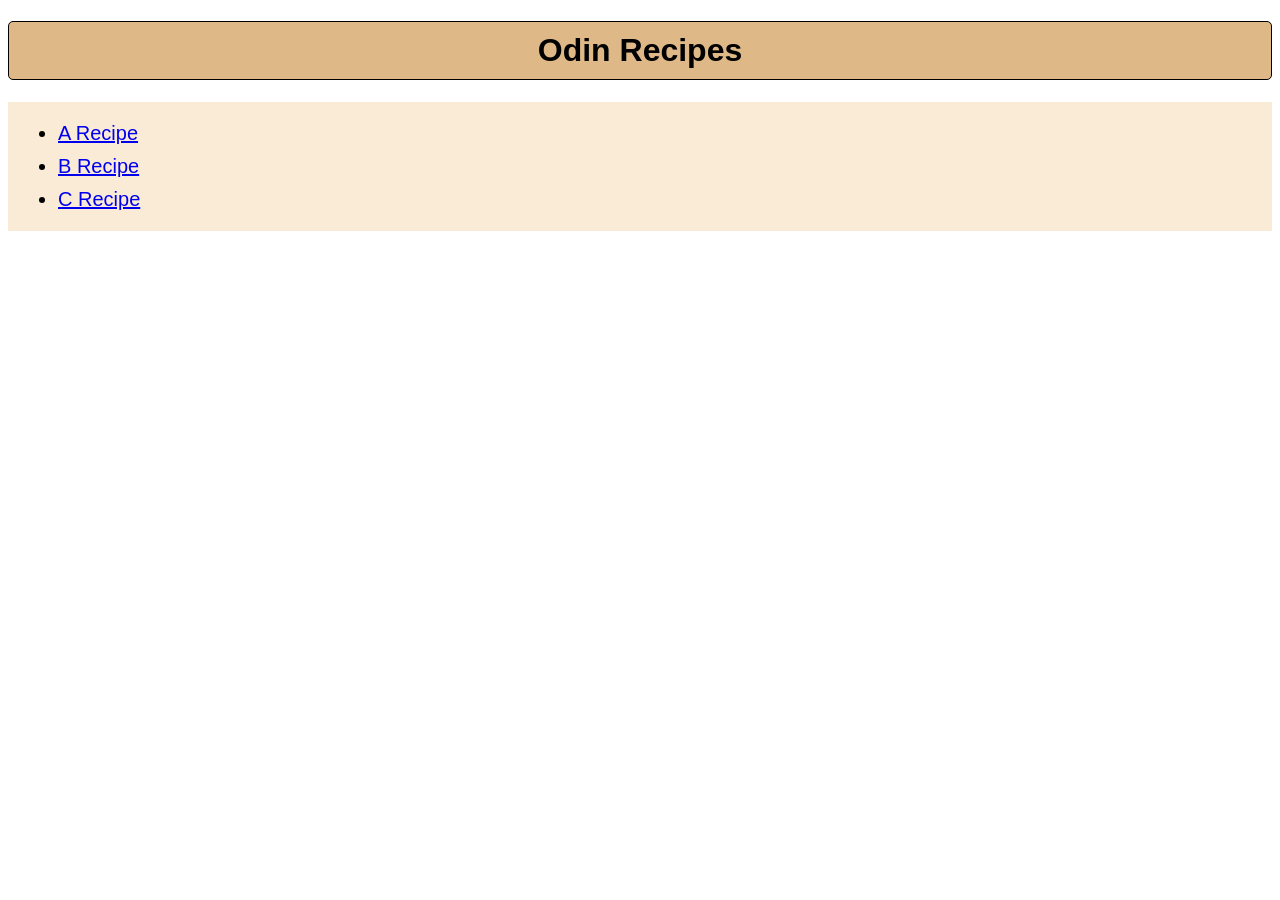
<file: index.html>
<!DOCTYPE html>
<html lang="en">
<head>
    <meta charset="UTF-8">
    <meta name="viewport" content="width=device-width, initial-scale=1.0">
    <title>Odin Recipes</title>
    <link rel="stylesheet" href="./styles.css">
</head>
<body>
    <h1>Odin Recipes</h1>
    <ul>
        <li><a href="recipes/a-recipe.html">A Recipe</a></li>
        <li><a href="recipes/b-recipe.html">B Recipe</a></li>
        <li><a href="recipes/c-recipe.html">C Recipe</a></li>
    </ul>
</body>
</html>
</file>
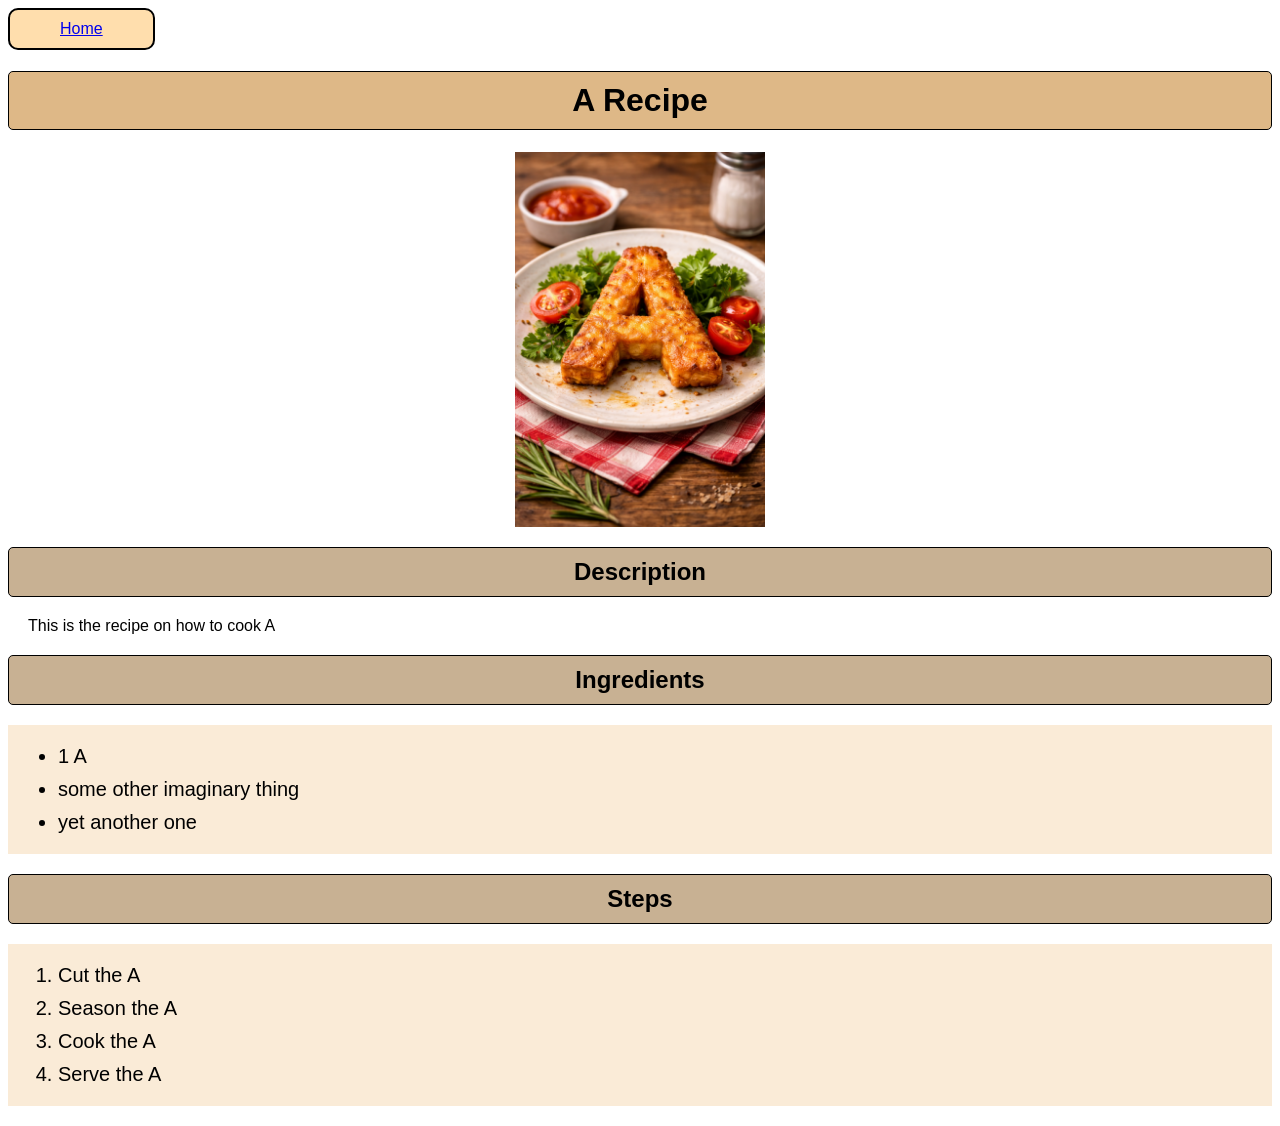
<file: recipes/a-recipe.html>
<!DOCTYPE html>
<html lang="en">
<head>
    <meta charset="UTF-8">
    <meta name="viewport" content="width=device-width, initial-scale=1.0">
    <title>Odin Recipes</title>
    <link rel="stylesheet" href="../styles.css">
</head>
<body>
    <a href="../index.html" class="home-link">Home</a>
    <h1>A Recipe</h1>
    <img src="../images/a-recipe.png" alt="a picture of the A recipe" width="250px">
    <h2>Description</h2>
    <p>This is the recipe on how to cook A</p>
    <h2>Ingredients</h2>
    <ul>
        <li>1 A</li>
        <li>some other imaginary thing</li>
        <li>yet another one</li>
    </ul>
    <h2>Steps</h2>
    <ol>
        <li>Cut the A</li>
        <li>Season the A</li>
        <li>Cook the A</li>
        <li>Serve the A</li>
    </ol>
</body>
</html>
</file>
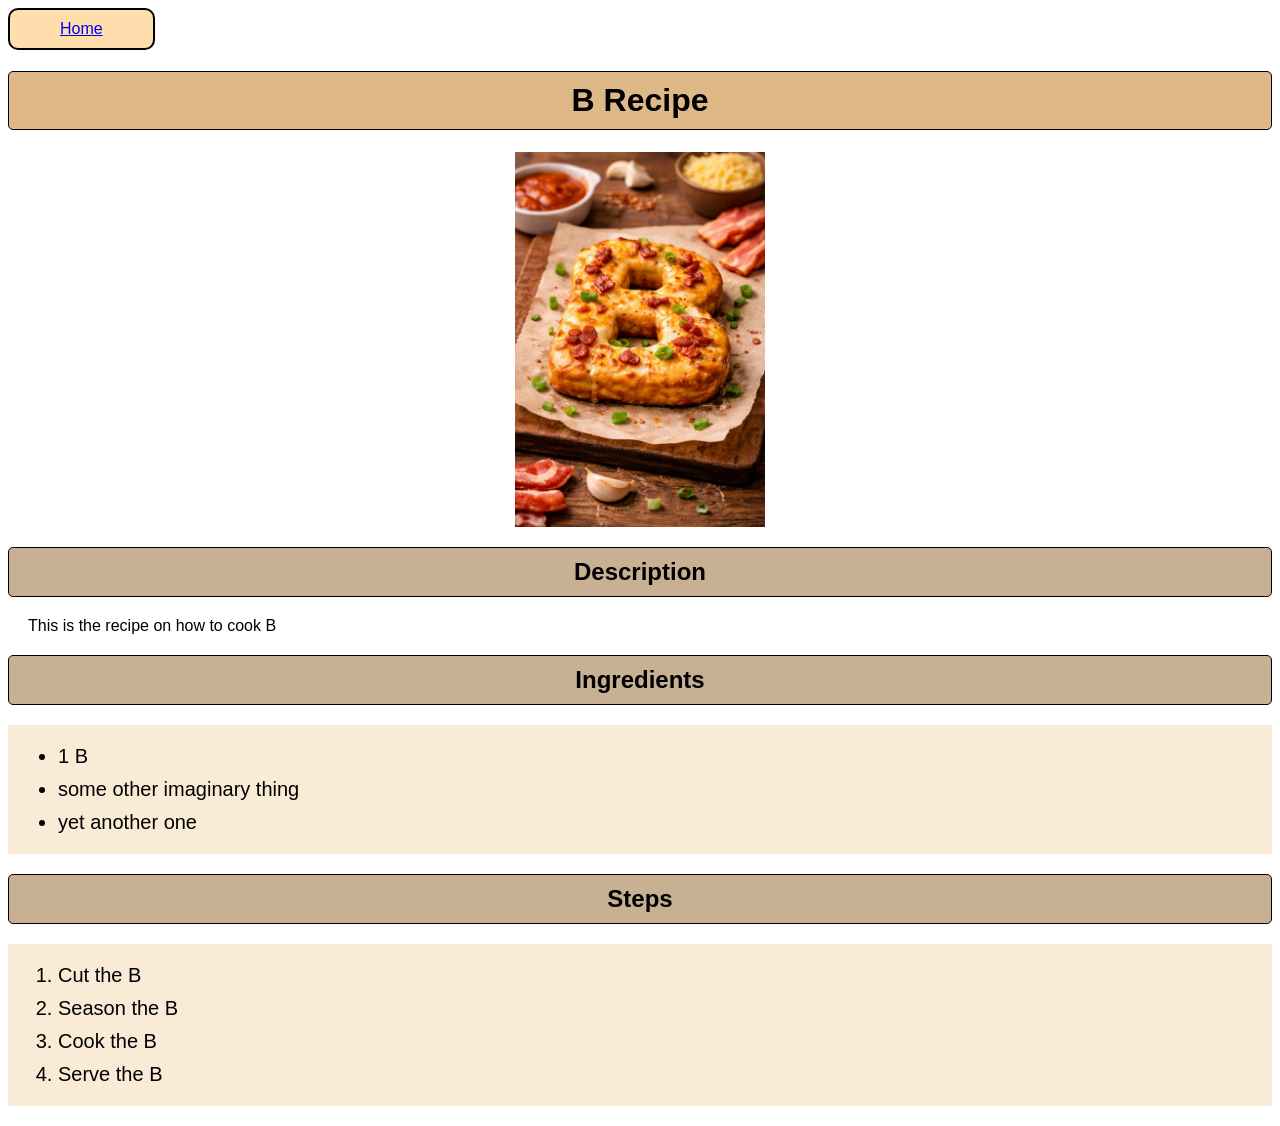
<file: recipes/b-recipe.html>
<!DOCTYPE html>
<html lang="en">
<head>
    <meta charset="UTF-8">
    <meta name="viewport" content="width=device-width, initial-scale=1.0">
    <title>Odin Recipes</title>
    <link rel="stylesheet" href="../styles.css">
</head>
<body>
    <a href="../index.html" class="home-link">Home</a>
    <h1>B Recipe</h1>
    <img src="../images/b-recipe.png" alt="a picture of the B recipe" width="250px">
    <h2>Description</h2>
    <p>This is the recipe on how to cook B</p>
    <h2>Ingredients</h2>
    <ul>
        <li>1 B</li>
        <li>some other imaginary thing</li>
        <li>yet another one</li>
    </ul>
    <h2>Steps</h2>
    <ol>
        <li>Cut the B</li>
        <li>Season the B</li>
        <li>Cook the B</li>
        <li>Serve the B</li>
    </ol>
</body>
</html>
</file>
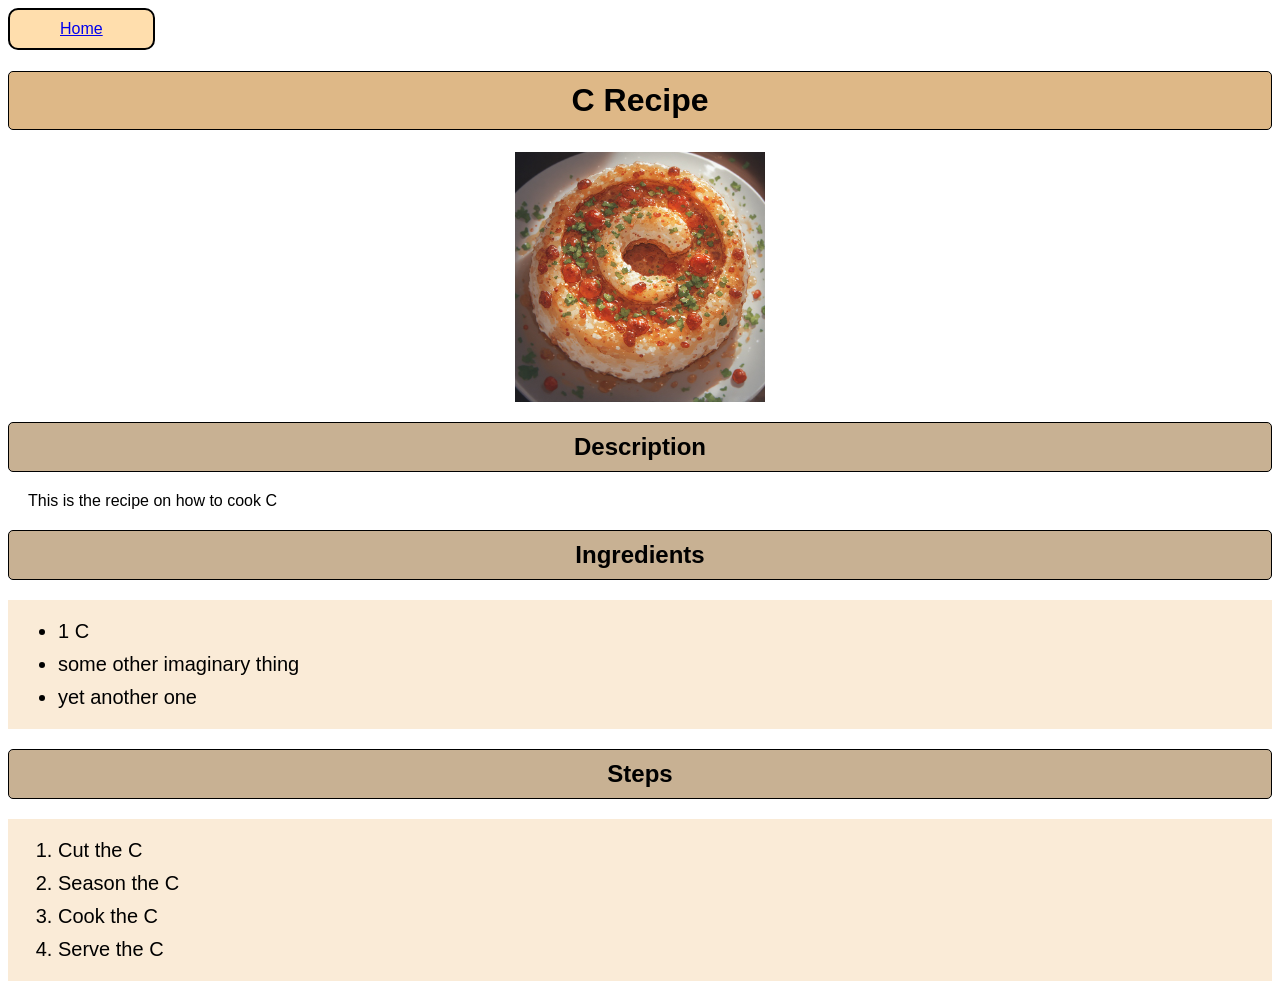
<file: recipes/c-recipe.html>
<!DOCTYPE html>
<html lang="en">
<head>
    <meta charset="UTF-8">
    <meta name="viewport" content="width=device-width, initial-scale=1.0">
    <title>Odin Recipes</title>
    <link rel="stylesheet" href="../styles.css">
</head>
<body>
    <a href="../index.html" class="home-link">Home</a>
    <h1>C Recipe</h1>
    <img src="../images/c-recipe.png" alt="a picture of the C recipe" width="250px">
    <h2>Description</h2>
    <p>This is the recipe on how to cook C</p>
    <h2>Ingredients</h2>
    <ul>
        <li>1 C</li>
        <li>some other imaginary thing</li>
        <li>yet another one</li>
    </ul>
    <h2>Steps</h2>
    <ol>
        <li>Cut the C</li>
        <li>Season the C</li>
        <li>Cook the C</li>
        <li>Serve the C</li>
    </ol>
</body>
</html>
</file>
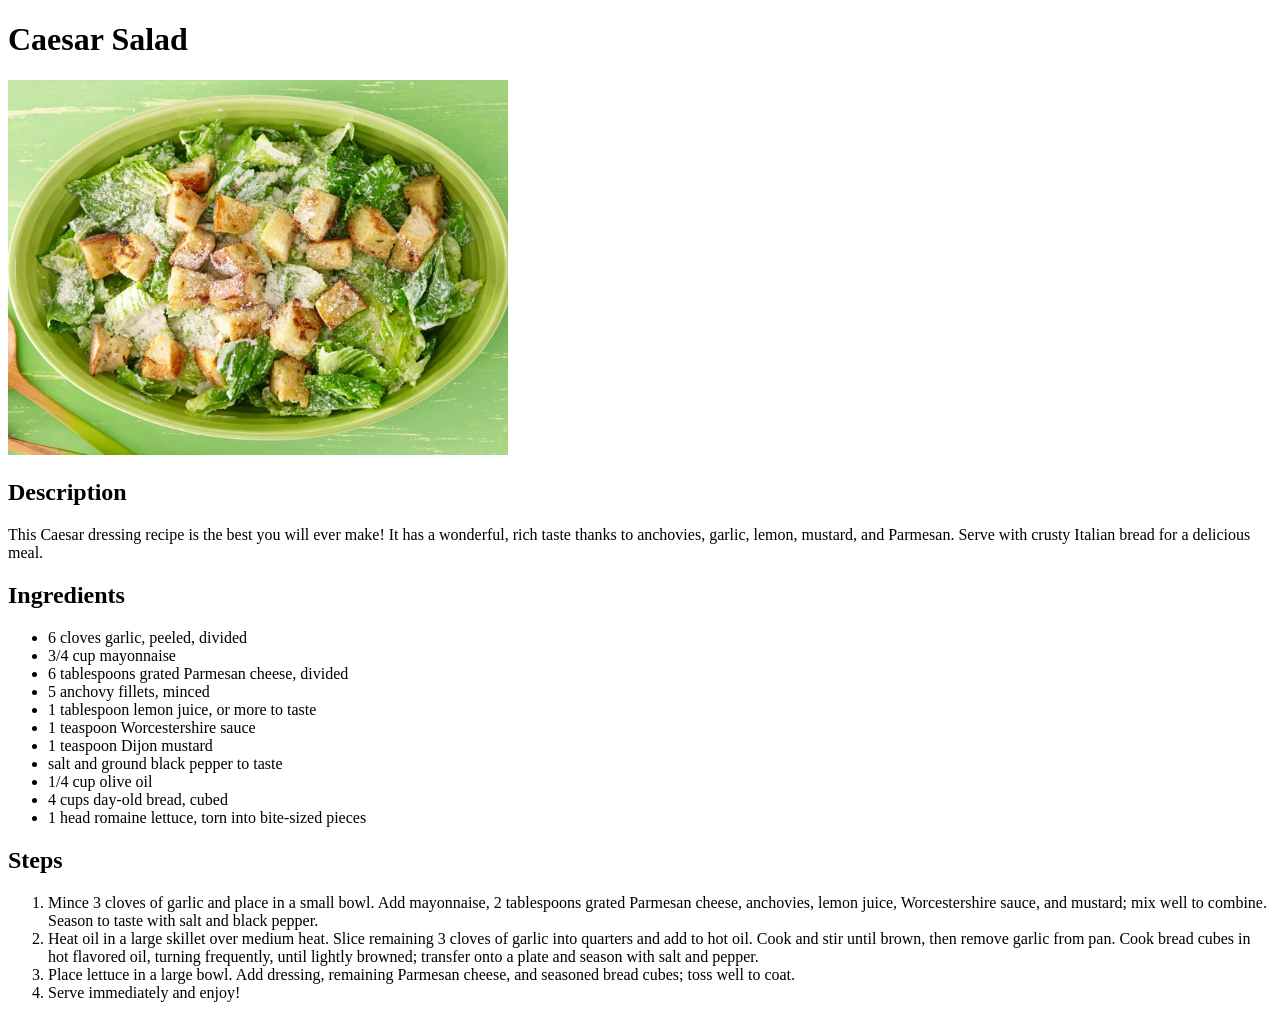
<file: recipes/caesar.html>
<!DOCTYPE html>
<html lang="en">
    <head>
        <meta charset="utf-8">
        <meta name="viewport" content="width=device-width, initial-scale=1.0">
        <title>Caesar Salad</title>
    </head>
    <body>
        <h1>Caesar Salad</h1>
        <img src="../img/caesar.jpg" alt="An image of a caesar Salad" width="500">

        <h2>Description</h2>
            <p>This Caesar dressing recipe is the best you will ever make!
                It has a wonderful, rich taste thanks to anchovies, garlic,
                lemon, mustard, and Parmesan.
                Serve with crusty Italian bread for a delicious meal.</p>

        <h2>Ingredients</h2>
            <ul>
                <li>6 cloves garlic, peeled, divided</li>
                <li>3/4 cup mayonnaise</li>
                <li>6 tablespoons grated Parmesan cheese, divided</li>
                <li>5 anchovy fillets, minced</li>
                <li>1 tablespoon lemon juice, or more to taste</li>
                <li>1 teaspoon Worcestershire sauce</li>
                <li>1 teaspoon Dijon mustard</li>
                <li>salt and ground black pepper to taste</li>
                <li>1/4 cup olive oil</li>
                <li>4 cups day-old bread, cubed</li>
                <li>1 head romaine lettuce, torn into bite-sized pieces</li>
            </ul>

        <h2>Steps</h2>
            <ol>
                <li>Mince 3 cloves of garlic and place in a small bowl.
                    Add mayonnaise, 2 tablespoons grated Parmesan cheese,
                    anchovies, lemon juice, Worcestershire sauce, and mustard;
                    mix well to combine.
                    Season to taste with salt and black pepper.</li>
                <li>Heat oil in a large skillet over medium heat.
                    Slice remaining 3 cloves of garlic into quarters and add to hot oil.
                    Cook and stir until brown, then remove garlic from pan.
                    Cook bread cubes in hot flavored oil, turning frequently,
                    until lightly browned;
                    transfer onto a plate and season with salt and pepper.</li>
                <li>Place lettuce in a large bowl. Add dressing, 
                    remaining Parmesan cheese,
                    and seasoned bread cubes; toss well to coat.</li>
                <li>Serve immediately and enjoy!</li>
            </ol>
    </body>
</html>
</file>
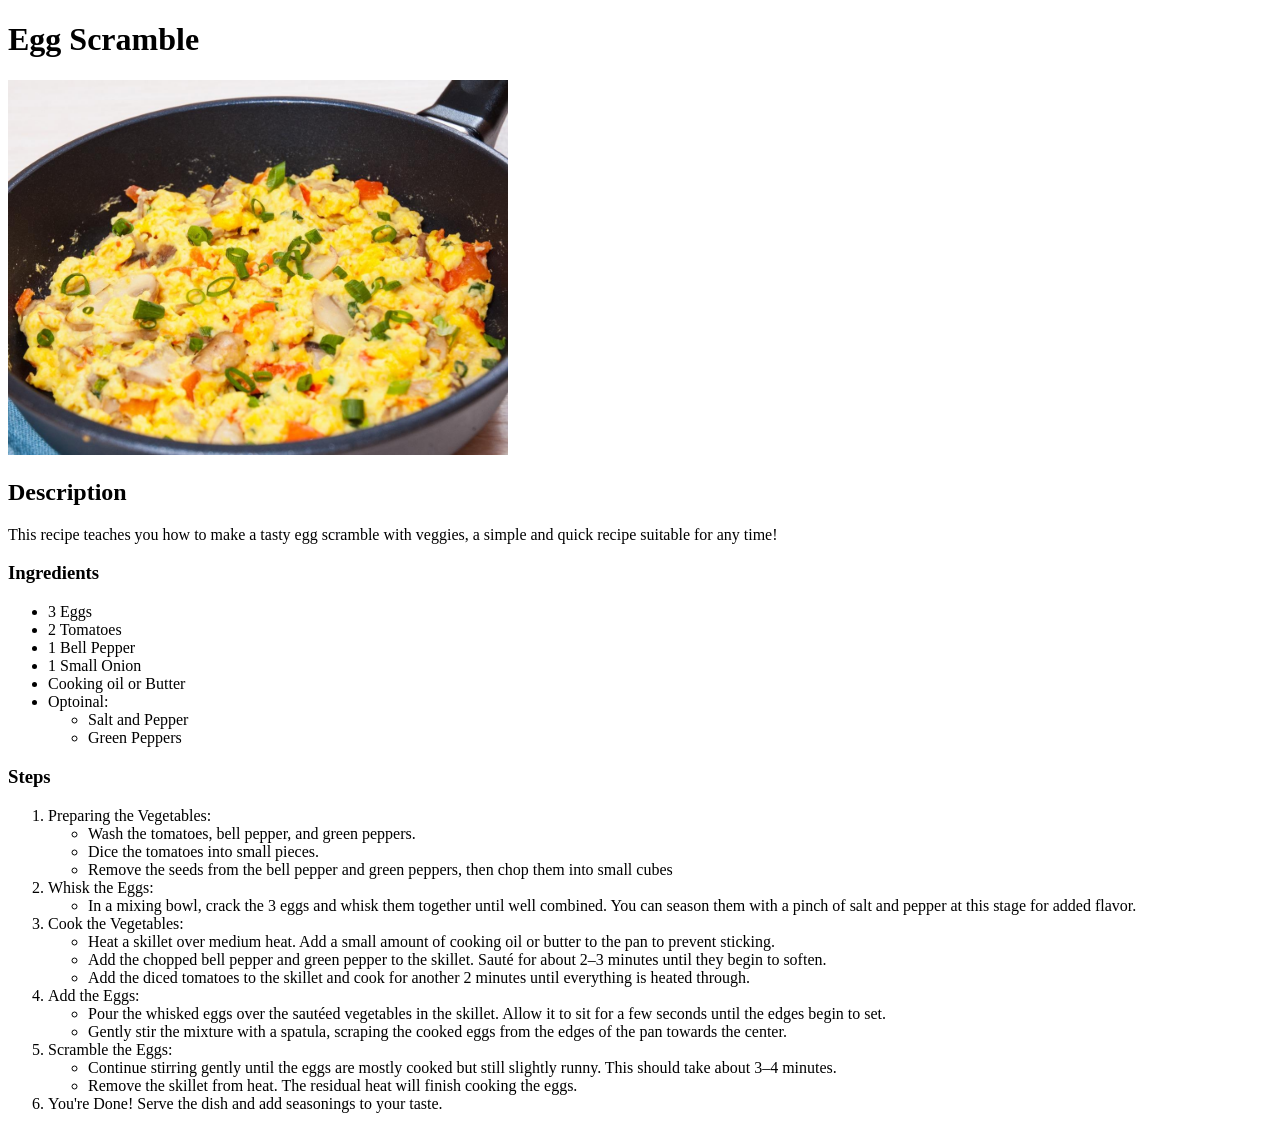
<file: recipes/scramble.html>
<!DOCTYPE html>
<html lang="en">
    <head>
        <meta charset="UTF-8">
        <meta name="viewport" content="width=device-width, initial-scale=1.0">
        <title>Egg-Scramble</title>
    </head>

    <body>
        <h1>Egg Scramble</h1>
        <img src="../img/scramble.jpg" alt="an image of an egg scramble" width="500">

        <h2>Description</h2>
        <p>This recipe teaches you how to make a tasty egg scramble with veggies, a simple and quick recipe
            suitable for any time!
        </p>

        <h3>Ingredients</h3>
        <ul>
            <li>3 Eggs</li>
            <li>2 Tomatoes</li>
            <li>1 Bell Pepper</li>
            <li>1 Small Onion</li>
            <li>Cooking oil or Butter</li>
            <li>Optoinal: 
                <ul>
                    <li>Salt and Pepper</li>
                    <li>Green Peppers</li>
                </ul>
            </li>
        </ul>

        <h3>Steps</h3>
        <ol>
            <li>Preparing the Vegetables:
                <ul>
                    <li>Wash the tomatoes, bell pepper, and green peppers.</li>
                    <li>Dice the tomatoes into small pieces.</li>
                    <li>Remove the seeds from the bell pepper and green peppers, then chop them into small cubes</li>
                </ul>
            </li>
            <li>Whisk the Eggs:
                <ul>
                    <li>In a mixing bowl, crack the 3 eggs and whisk them together until well combined. You can season them with a pinch of salt and pepper at this stage for added flavor.</li>
                </ul>
            </li>
            <li>Cook the Vegetables:
                <ul>
                    <li>Heat a skillet over medium heat. Add a small amount of cooking oil or butter to the pan to prevent sticking.</li>
                    <li>Add the chopped bell pepper and green pepper to the skillet. Sauté for about 2–3 minutes until they begin to soften.</li>
                    <li>Add the diced tomatoes to the skillet and cook for another 2 minutes until everything is heated through.</li>
                </ul>
            </li>
            <li>Add the Eggs:
                <ul>
                    <li>Pour the whisked eggs over the sautéed vegetables in the skillet. Allow it to sit for a few seconds until the edges begin to set.</li>
                    <li>Gently stir the mixture with a spatula, scraping the cooked eggs from the edges of the pan towards the center.</li>
                </ul>
            </li>
            <li>Scramble the Eggs:
                <ul>
                    <li>Continue stirring gently until the eggs are mostly cooked but still slightly runny. This should take about 3–4 minutes.</li>
                    <li>Remove the skillet from heat. The residual heat will finish cooking the eggs.</li>
                </ul>
            </li>
            <li>You're Done! Serve the dish and add seasonings to your taste.</li>
        </ol>
    </body>
</html>
</file>
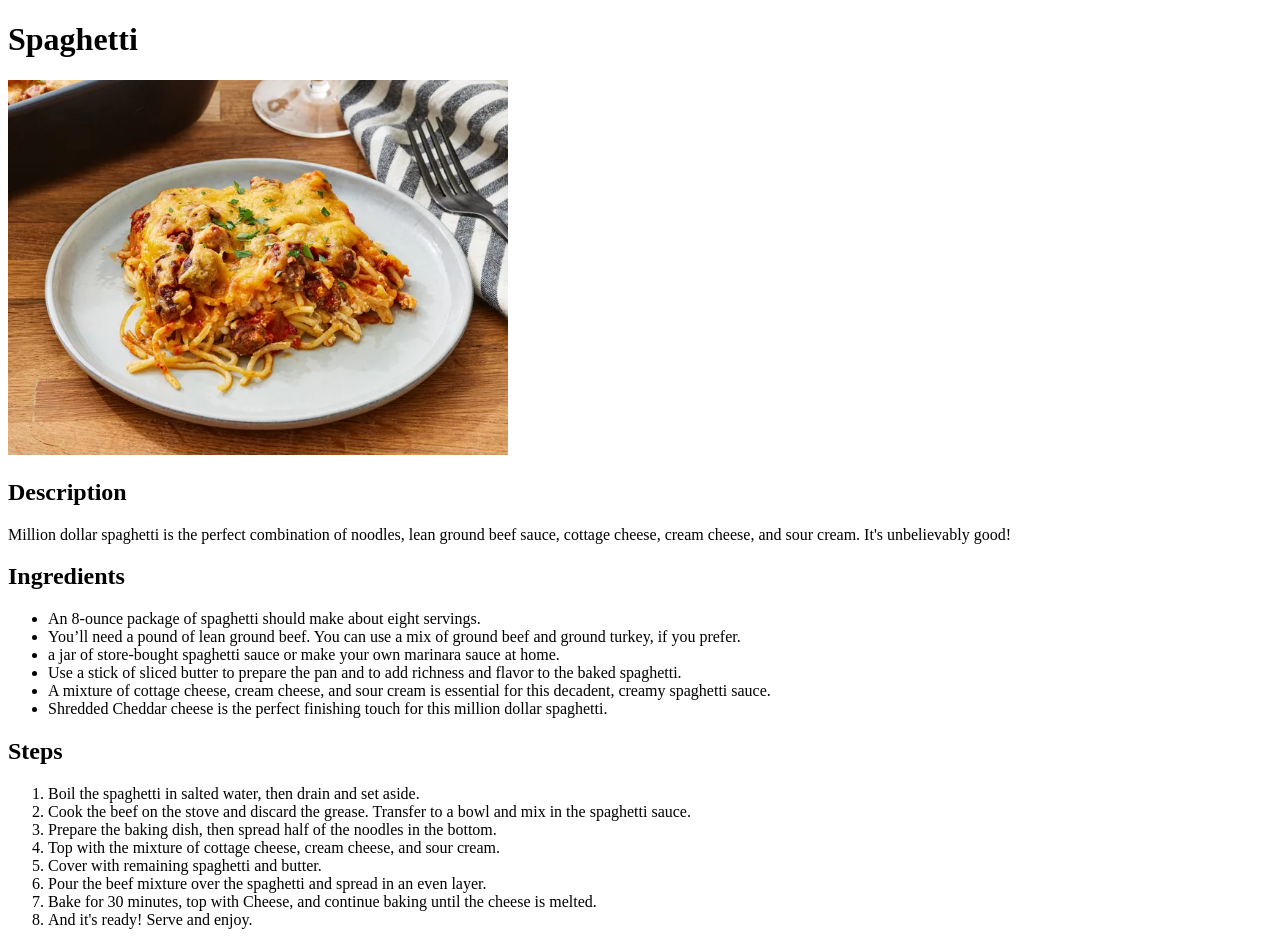
<file: recipes/spaghetti.html>
<!DOCTYPE html>
<html lang="en">
<head>
    <meta charset="UTF-8">
    <meta name="viewport" content="width=device-width, initial-scale=1.0">
    <title>Spaghetti</title>
</head>
<body>
    <h1>Spaghetti</h1>
    <img src="../img/spaghetti.jpg" alt="An image of Spaghetti" width="500">

    <h2>Description</h2>
    <p>
        Million dollar spaghetti is the perfect combination of noodles,
        lean ground beef sauce, 
        cottage cheese, cream cheese, 
        and sour cream. It's unbelievably good!
    </p>

    <h2>Ingredients</h2>
    <ul>
        <li>An 8-ounce package of spaghetti should make about eight servings. </li>
        <li>You’ll need a pound of lean ground beef. You can use a mix of ground beef and ground turkey, if you prefer. </li>
        <li>a jar of store-bought spaghetti sauce or make your own marinara sauce at home. </li>
        <li>Use a stick of sliced butter to prepare the pan and to add richness and flavor to the baked spaghetti. </li>
        <li>A mixture of cottage cheese, cream cheese, and sour cream is essential for this decadent, creamy spaghetti sauce. </li>
        <li>Shredded Cheddar cheese is the perfect finishing touch for this million dollar spaghetti. </li>
    </ul>

    <h2>Steps</h2>
    <ol>
        <li>Boil the spaghetti in salted water, then drain and set aside. </li>
        <li>Cook the beef on the stove and discard the grease. Transfer to a bowl and mix in the spaghetti sauce. </li>
        <li>Prepare the baking dish, then spread half of the noodles in the bottom. </li>
        <li>Top with the mixture of cottage cheese, cream cheese, and sour cream. </li>
        <li>Cover with remaining spaghetti and butter. </li>
        <li>Pour the beef mixture over the spaghetti and spread in an even layer.</li>
        <li>Bake for 30 minutes, top with Cheese, and continue baking until the cheese is melted. </li>
        <li>And it's ready! Serve and enjoy.</li>
    </ol>
</body>
</html>
</file>
<file: styles.css>
body {
    font-family: Verdana, Geneva, Tahoma, sans-serif;
}

h1, h2 {
    text-align: center;
    padding: 10px;
    border-radius: 5px;
    border: 1px solid black;
}

h1 {
    background-color: burlywood;
}

h2 {
    background-color: rgb(200, 177, 147);
}

ul, ol {
    background-color: antiquewhite;
    font-size: 20px;
    padding-top: 10px;
    padding-bottom: 10px;
}

li {
    margin: 10px;
}

p {
    margin-left: 20px;
}

img {
    display: block;
    margin: 0 auto;
}

.home-link {
    display: inline-block;
    background-color: navajowhite;
    border: 2px solid black;
    border-radius: 10px;
    padding: 10px 50px;
}
</file>
